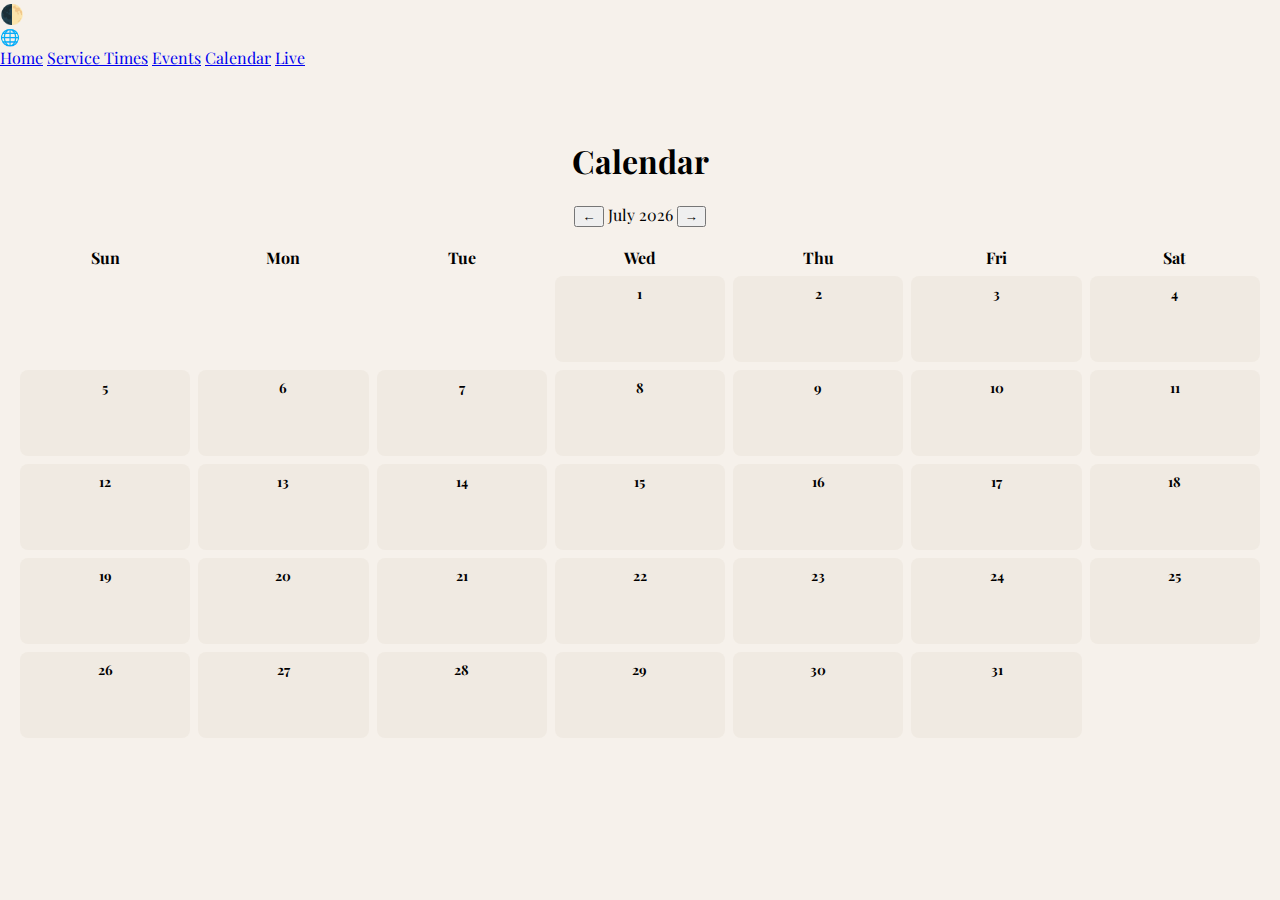
<file: calendar.html>
<!DOCTYPE html>
<html lang="en">
<head>
<meta charset="UTF-8">
<title>Cristo Te Llama DE/NJ - Calendar</title>
<meta name="viewport" content="width=device-width, initial-scale=1.0">
<link href="https://fonts.googleapis.com/css2?family=Playfair+Display:wght@500;700&display=swap" rel="stylesheet">
<link rel="stylesheet" href="style.css">
</head>
<body>

<div class="toggles">
  <div id="darkModeToggle">🌓</div>
  <div id="langToggle">🌐</div>
</div>

<nav>
  <a href="index.html" data-en="Home" data-es="Inicio">Home</a>
  <a href="index.html#servicios" data-en="Service Times" data-es="Horarios de Servicio">Service Times</a>
  <a href="index.html#eventos" data-en="Events" data-es="Eventos">Events</a>
  <a href="calendar.html" data-en="Calendar" data-es="Calendario">Calendar</a>
  <a href="live.html" data-en="Live" data-es="En Vivo">Live</a>
</nav>

<section>
  <h1 data-en="Calendar" data-es="Calendario">Calendar</h1>
  <div style="text-align:center; margin:20px;">
    <button class="arrow-btn" onclick="prevMonth()">&#8592;</button>
    <span id="monthTitle"></span>
    <button class="arrow-btn" onclick="nextMonth()">&#8594;</button>
  </div>
  <div id="calendarGrid" class="calendar-grid"></div>
</section>

<div id="popup" class="popup" onclick="closePopup()">
  <div class="popup-content">
    <span class="close" onclick="closePopup()">&times;</span>
    <p id="popupText"></p>
  </div>
</div>

<script src="main.js"></script>
</body>
</html>
</file>
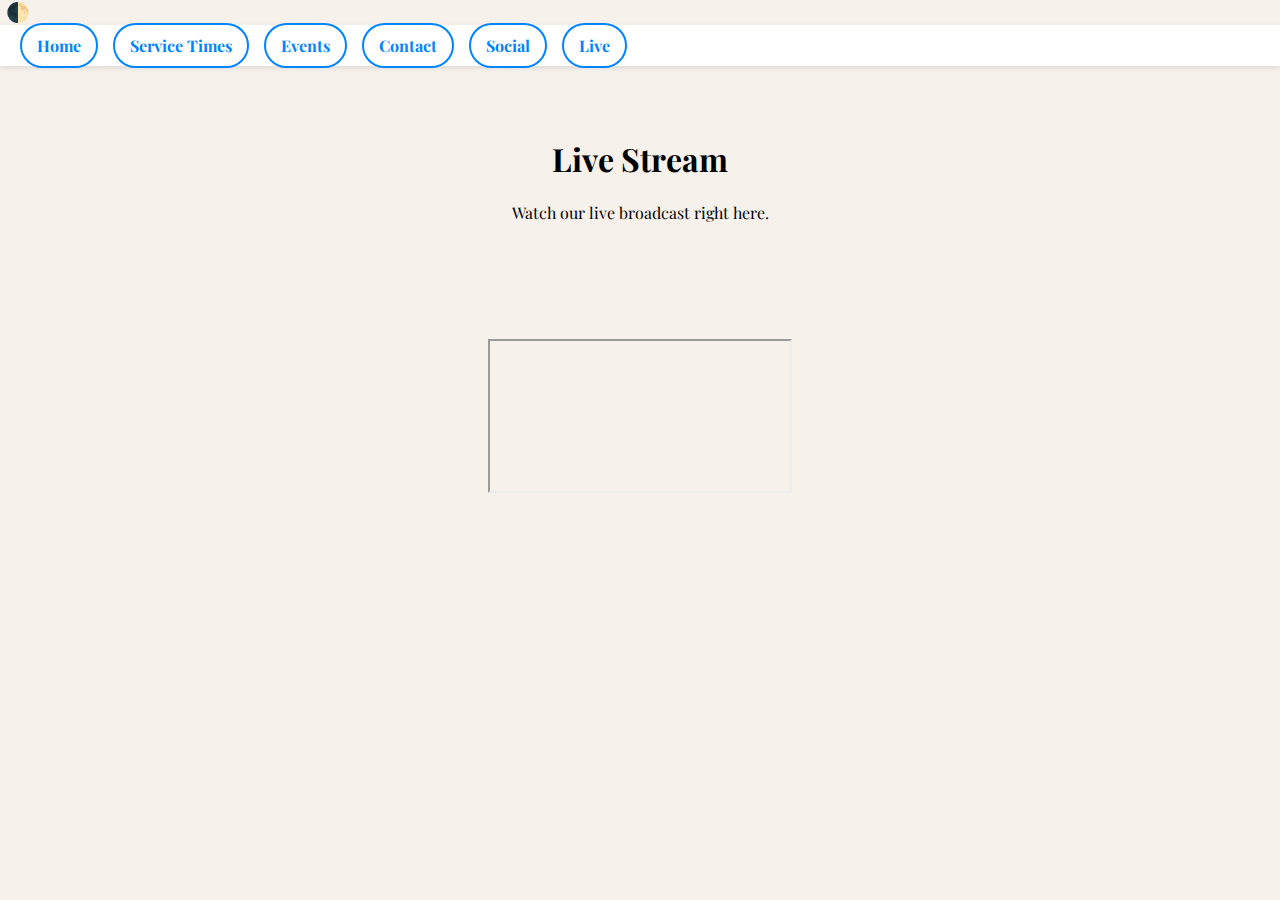
<file: live.html>
<!DOCTYPE html>
<html lang="en">
<head>
<meta charset="UTF-8">
<title>Cristo Te Llama DE/NJ - Live</title>
<meta name="viewport" content="width=device-width, initial-scale=1.0">
<link href="https://fonts.googleapis.com/css2?family=Playfair+Display:wght@500;700&display=swap" rel="stylesheet">
<link rel="stylesheet" href="./style.css">
</head>
<body>

<button id="darkModeToggle">🌓</button>

<nav class="nav-bar">
  <ul class="nav-list">
    <li><a class="nav-item" href="index.html#inicio">Home</a></li>
    <li><a class="nav-item" href="index.html#servicios">Service Times</a></li>
    <li><a class="nav-item" href="index.html#eventos">Events</a></li>
    <li><a class="nav-item" href="index.html#contacto">Contact</a></li>
    <li><a class="nav-item" href="index.html#social">Social</a></li>
    <li><a class="nav-item" href="live.html">Live</a></li>
  </ul>
</nav>

<section class="hero">
  <h1 data-en="Live Stream" data-es="Transmisión en Vivo">Live Stream</h1>
  <p data-en="Watch our live broadcast right here." data-es="Mira nuestra transmisión en vivo aquí.">
    Watch our live broadcast right here.
  </p>
</section>

<section id="liveStream">
  <iframe src="https://www.youtube.com/embed/UCB-beIq8bOOnmi78a8uEvWQ?autoplay=0" allowfullscreen></iframe>
</section>

<script src="./main.js" defer></script>
</body>
</html>
</file>
<file: style.css>
/* style.css */
body {
  margin:0;
  font-family:'Playfair Display', serif;
  background:#F6F1EB;
  color:#000;
  transition: all 0.3s ease;
}
.dark-mode { background:#121212; color:#EEE; }

/* NAVIGATION */
.nav-bar {
  display:flex;
  justify-content:space-between;
  align-items:center;
  background:#fff;
  padding:10px 20px;
  position:sticky;
  top:0;
  z-index:100;
  box-shadow:0 2px 5px rgba(0,0,0,0.1);
}
.nav-list { display:flex; gap:15px; flex-wrap:wrap; list-style:none; margin:0; padding:0; }
.nav-item {
  text-decoration:none;
  padding:10px 15px;
  border:2px solid #0084ff;
  border-radius:25px;
  color:#0084ff;
  font-weight:bold;
  transition:all 0.3s;
}
.nav-item:hover {
  background:#0084ff;
  color:#fff;
  transform:scale(1.1);
}

/* DARK MODE TOGGLE */
#darkModeToggle { border:none; background:none; font-size:1.2rem; cursor:pointer; }

/* MESSENGER BUTTON */
.messenger-btn {
  position:fixed;
  bottom:20px;
  right:20px;
  background:#0084ff;
  color:#fff;
  padding:12px 18px;
  border-radius:50px;
  text-decoration:none;
  display:flex;
  align-items:center;
  gap:8px;
  font-weight:bold;
  box-shadow:0 4px 6px rgba(0,0,0,0.2);
  transition:transform 0.2s;
}
.messenger-btn:hover { transform: scale(1.05); }
.messenger-logo { width:24px; height:24px; }

/* SECTIONS */
section { padding:50px 20px; text-align:center; transition:all 0.3s ease; }

/* CALENDAR */
.calendar-wrapper {
  max-width:720px;
  margin:20px auto;
  border-radius:12px;
  padding:10px;
  border:2px solid #0084ff;
  background:#fff;
}
.dark-mode .calendar-wrapper { border-color:#9d4edd; background:#2c0735; }

.calendar-grid {
  display:grid;
  grid-template-columns:repeat(7,1fr);
  gap:8px;
}
.day-name { font-weight:bold; text-align:center; }
.day {
  background:#f0eae2;
  border-radius:8px;
  padding:8px;
  min-height:70px;
  cursor:pointer;
  transition: transform 0.2s, background 0.2s;
  font-size:0.85rem;
}
.day:hover { transform:scale(1.05); }
.day span { display:block; font-weight:bold; margin-bottom:4px; }
.day.empty { background:transparent; cursor:default; }

/* EVENT COLORS */
.day.oracion { background:#6a0dad; color:#fff; }
.day.damas { background:#f06292; color:#fff; }
.day.vigilia { background:#f0a500; color:#fff; }
.day.ayuno { background:#4dabf5; color:#fff; }
.day.adoracion { background:#20c997; color:#fff; }

/* POPUP */
.popup {
  display:none;
  position:fixed;
  inset:0;
  background:rgba(0,0,0,0.5);
  justify-content:center;
  align-items:center;
}
.popup-content {
  background:#fff;
  padding:20px;
  border-radius:10px;
  max-width:300px;
  text-align:center;
}
.close { cursor:pointer; float:right; font-size:1.2rem; }

/* SOCIAL ICONS */
.social-icons {
  display:flex;
  justify-content:center;
  gap:30px;
}
.social-icons img { width:48px; }

/* FORMS */
form input, form textarea, form button {
  width:80%;
  padding:10px;
  margin:5px 0;
  border-radius:8px;
  border:1px solid #ccc;
}
form button {
  background:#0084ff;
  color:#fff;
  border:none;
  cursor:pointer;
  font-weight:bold;
  transition: transform 0.2s;
}
form button:hover { transform:scale(1.05); }

/* RESPONSIVE */
@media(max-width:600px){
  .nav-list { flex-direction:column; gap:10px; }
  .calendar-wrapper { padding:5px; }
  .day { min-height:50px; padding:6px; font-size:0.75rem; }
  form input, form textarea, form button { width:95%; }
}
</file>
